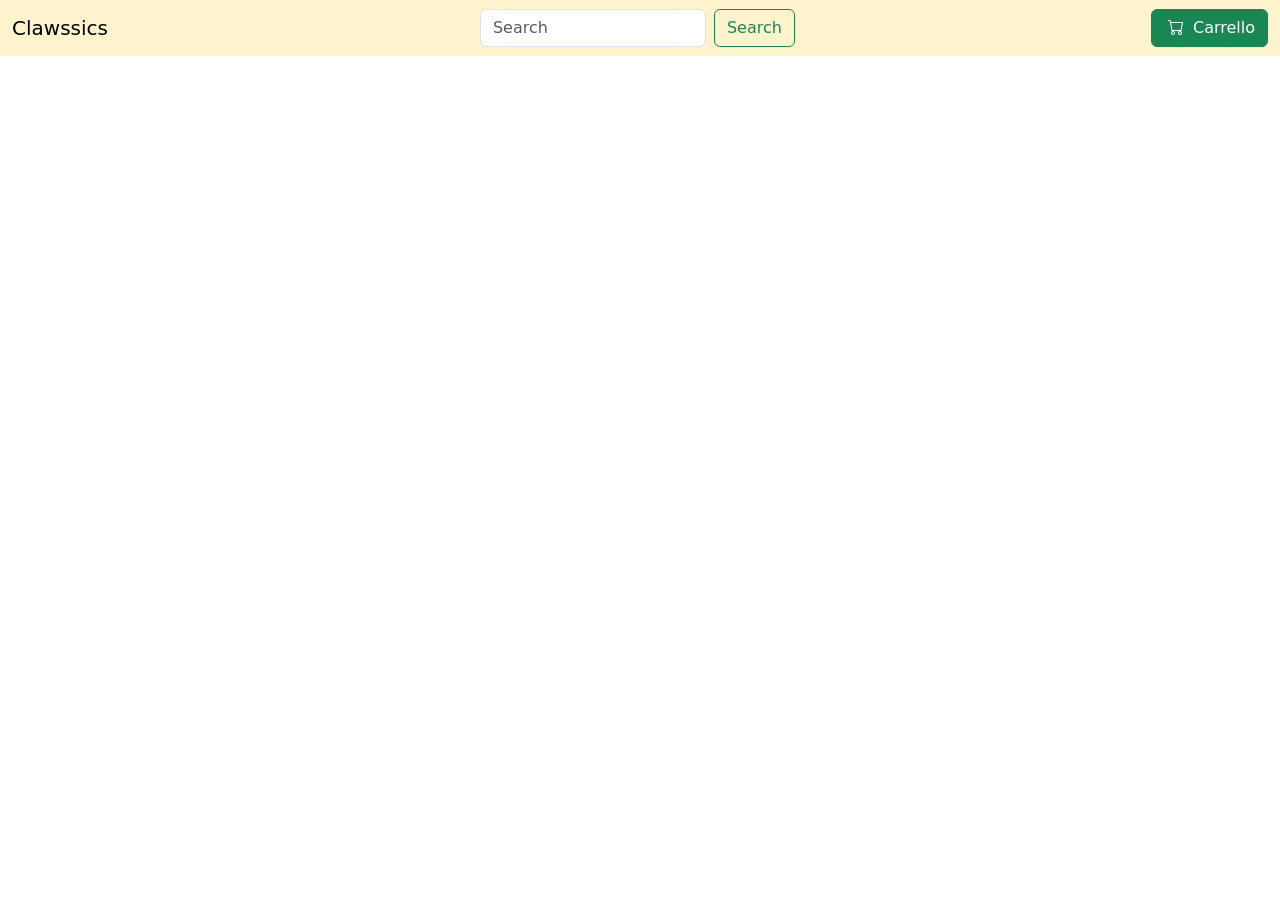
<file: index.html>
<!DOCTYPE html>
<html lang="en">

<head>
  <meta charset="UTF-8">
  <meta name="viewport" content="width=device-width, initial-scale=1.0">
  <link href="https://cdn.jsdelivr.net/npm/bootstrap@5.3.8/dist/css/bootstrap.min.css" rel="stylesheet"
    integrity="sha384-sRIl4kxILFvY47J16cr9ZwB07vP4J8+LH7qKQnuqkuIAvNWLzeN8tE5YBujZqJLB" crossorigin="anonymous">
  <link rel="stylesheet" href="https://cdn.jsdelivr.net/npm/bootstrap-icons@1.13.1/font/bootstrap-icons.min.css">
  <link rel="stylesheet" href="./style.css">
  <title>Bookshop</title>
</head>

<body>

  <nav class="navbar bg-warning-subtle mb-5">
    <div class="container-fluid">
      <a class="navbar-brand">Clawssics</a>

      <form class="d-flex" role="search">
        <input class="form-control me-2" type="search" placeholder="Search" aria-label="Search" id="search" />
        <button class="btn btn-outline-success" type="button" id="submitBtn">Search</button>
      </form>
      <button type="button" class="btn btn-success" data-bs-toggle="modal" data-bs-target="#exampleModal">
       <i class="bi bi-cart px-1"></i> Carrello
      </button>
    </div>
  </nav>

  <main>



    <!-- Modal -->
    <div class="modal fade" id="exampleModal" tabindex="-1" aria-labelledby="exampleModalLabel" aria-hidden="true">
      <div class="modal-dialog">
        <div class="modal-content">
          <div class="modal-header">
            <h1 class="modal-title fs-5" id="exampleModalLabel">Carrello</h1>
            <button type="button" class="btn-close" data-bs-dismiss="modal" aria-label="Close"></button>
          </div>
          <div class="modal-body" id="modalBody">
            Non c'è niente qui!
          </div>
          <div class="modal-footer" id="modalFooter">
            <button type="button" class="btn btn-secondary" data-bs-dismiss="modal">Close</button>
            <button type="button" class="btn btn-primary" id="clear">Svuota Carrello</button>
          </div>
        </div>
      </div>
    </div>


    <div class="container">
      <div class="row" id="booksRow">


      </div>
    </div>
  </main>



  <script src="https://cdn.jsdelivr.net/npm/bootstrap@5.3.8/dist/js/bootstrap.bundle.min.js"
    integrity="sha384-FKyoEForCGlyvwx9Hj09JcYn3nv7wiPVlz7YYwJrWVcXK/BmnVDxM+D2scQbITxI"
    crossorigin="anonymous"></script>
  <script src="./script.js"></script>
</body>

</html>
</file>
<file: style.css>
img{
    object-fit:cover;
}

.thumbCover{
    width:70px;
    object-fit: cover;
}
</file>
